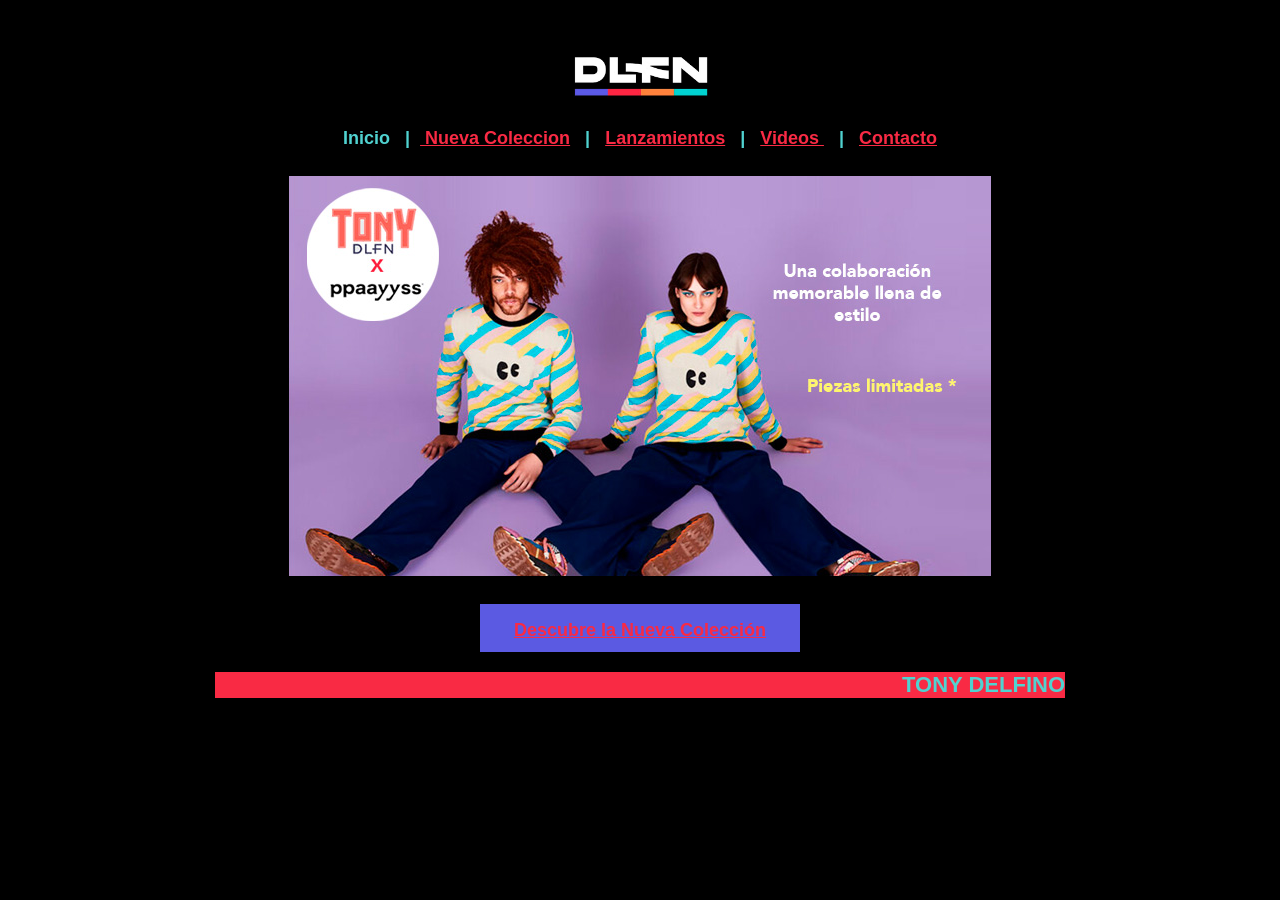
<file: index.html>
<!doctype html>
<html>
<head>
<meta charset="UTF-8">
<title>tonydelfino</title>
<link href="ESTILOS.CSS" rel="stylesheet" type="text/css">
</head>

<body>
<div class="principal">
  <header><img src="dlfn.jpg" width="200" height="82" alt=""/></header>
  <nav>Inicio&nbsp;&nbsp;&nbsp;|&nbsp;&nbsp;<a href="nuevacoleccion.html">&nbsp;Nueva Coleccion</a>&nbsp;&nbsp;&nbsp;|&nbsp;&nbsp;&nbsp;<a href="lanzamientos.html">Lanzamientos</a>&nbsp;&nbsp;&nbsp;|&nbsp;&nbsp;&nbsp;<a href="videos.html">Videos&nbsp;</a>&nbsp;&nbsp; |&nbsp;&nbsp;&nbsp;<a href="contacto.html">Contacto</a></nav>
  <section>
    <p><img src="home3.jpg" width="850" height="400" alt=""/></p>
    <div class="izquierdo1"><a href="nuevacoleccion.html">Descubre la Nueva Colección</a></div>
    <div class="clear"></div>
  </section>
  <footer>TONY DELFINO</footer>
</div>
</body>
</html>
</file>
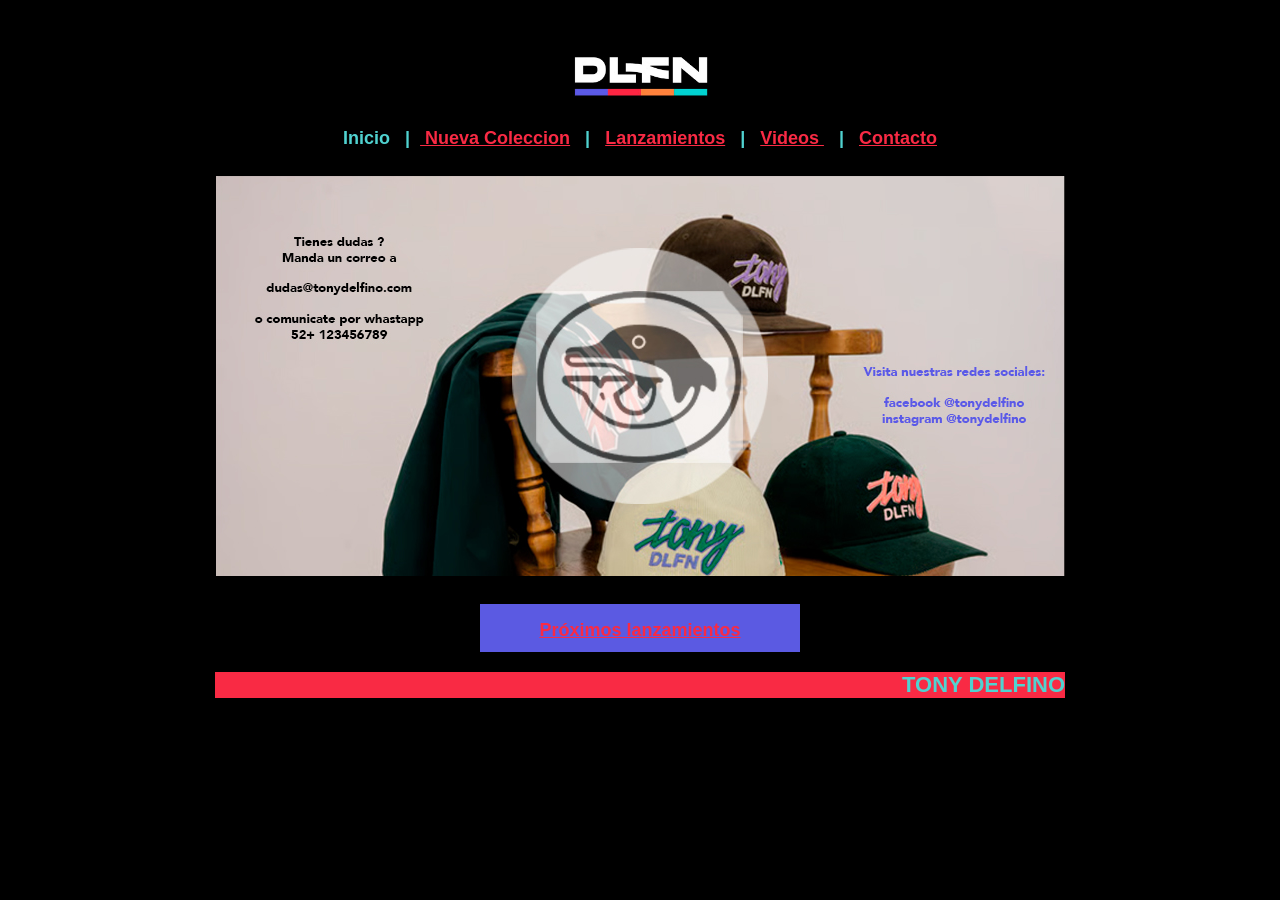
<file: contacto.html>
<!doctype html>
<html>
<head>
<meta charset="UTF-8">
<title>contacto</title>
<link href="ESTILOS.CSS" rel="stylesheet" type="text/css">
</head>

<body>
<div class="principal">
 <header><img src="dlfn.jpg" width="200" height="82" alt=""/></header>
  <nav>Inicio&nbsp;&nbsp;&nbsp;|&nbsp;&nbsp;<a href="nuevacoleccion.html">&nbsp;Nueva Coleccion</a>&nbsp;&nbsp;&nbsp;|&nbsp;&nbsp;&nbsp;<a href="lanzamientos.html">Lanzamientos</a>&nbsp;&nbsp;&nbsp;|&nbsp;&nbsp;&nbsp;<a href="videos.html">Videos&nbsp;</a>&nbsp;&nbsp; |&nbsp;&nbsp;&nbsp;<a href="contacto.html">Contacto</a></nav>
  <section>
    <p><img src="contacto.jpg" width="850" height="400" alt=""/></p>
    <div class="Menu 2 "> 
       <div class="izquierdo1"><a href="lanzamientos.html">Próximos lanzamientos</a></div>
    </div>
<div class="clear"></div>
  </section>
  <footer>TONY DELFINO</footer>
</div>
</body>
</html>
</file>
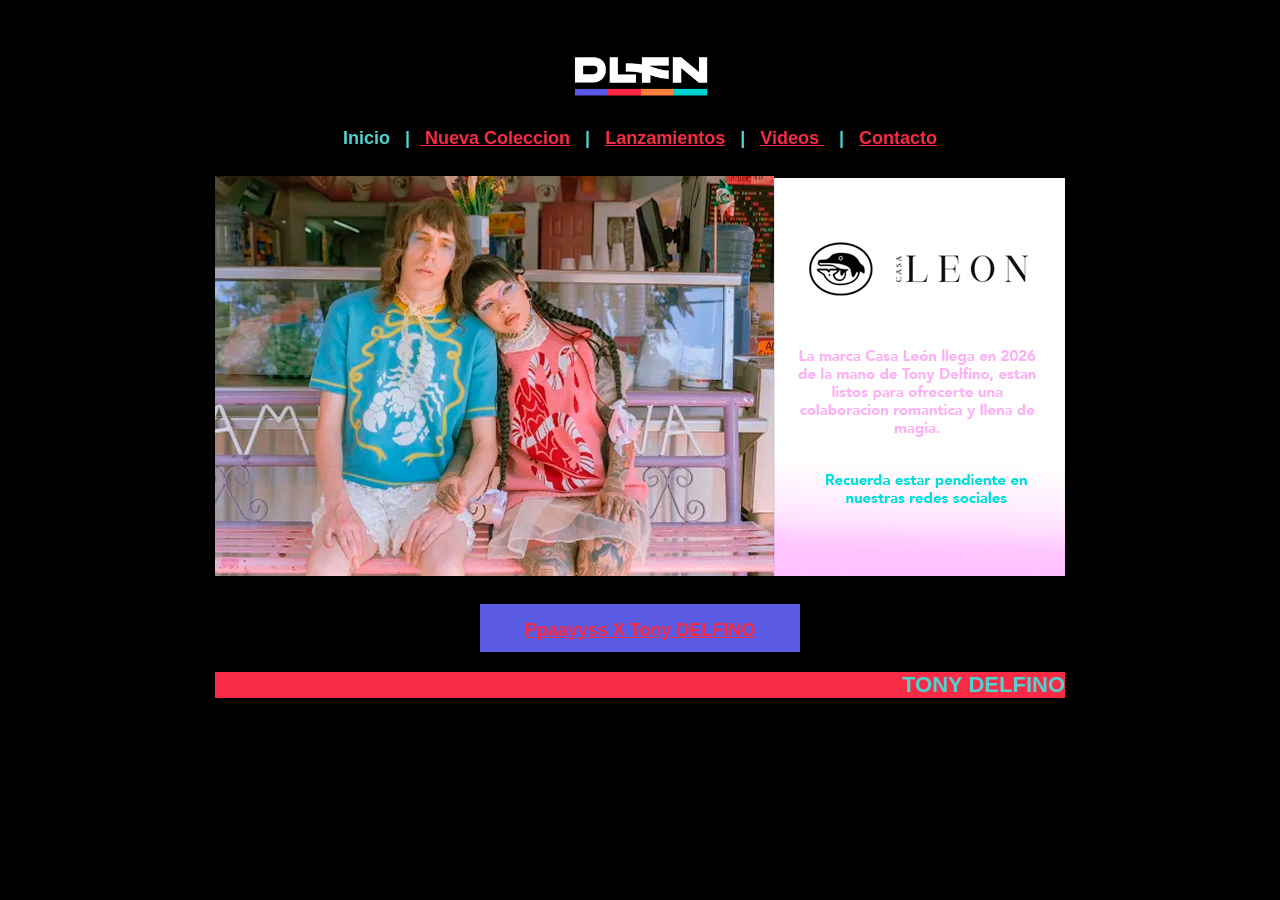
<file: lanzamientos.html>
<!doctype html>
<html>
<head>
<meta charset="UTF-8">
<title>lanzamientos</title>
<link href="ESTILOS.CSS" rel="stylesheet" type="text/css">
</head>

<body>
<div class="principal">
  <header><img src="dlfn.jpg" width="200" height="82" alt=""/></header>
  <nav>Inicio&nbsp;&nbsp;&nbsp;|&nbsp;&nbsp;<a href="nuevacoleccion.html">&nbsp;Nueva Coleccion</a>&nbsp;&nbsp;&nbsp;|&nbsp;&nbsp;&nbsp;<a href="lanzamientos.html">Lanzamientos</a>&nbsp;&nbsp;&nbsp;|&nbsp;&nbsp;&nbsp;<a href="videos.html">Videos&nbsp;</a>&nbsp;&nbsp; |&nbsp;&nbsp;&nbsp;<a href="contacto.html">Contacto</a></nav>
  <section>
    <p><img src="lanzamientos.jpg" width="850" height="400" alt=""/></p>
    <div class="Menu 2 "> 
       <div class="izquierdo1"><a href="nuevacoleccion.html">Ppaayyss X Tony DELFINO</a></div>
    </div>
<div class="clear"></div>
  </section>
  <footer>TONY DELFINO</footer>
</div>
</body>
</html>
</file>
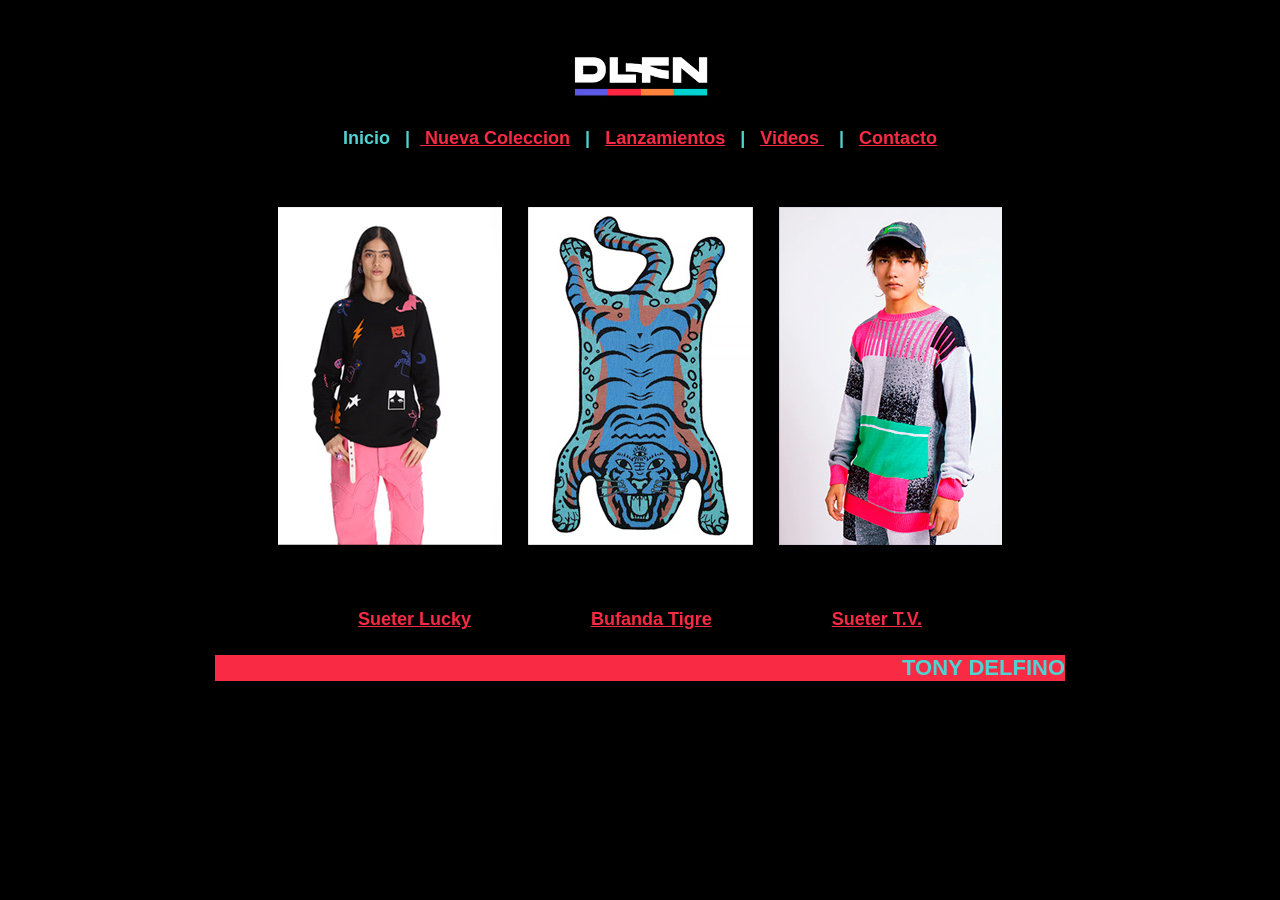
<file: nuevacoleccion.html>
<!doctype html>
<html>
<head>
<meta charset="UTF-8">
<title>nuevacoleccion</title>
<link href="ESTILOS.CSS" rel="stylesheet" type="text/css">
</head>

<body>
<div class="principal">
 <header><img src="dlfn.jpg" width="200" height="82" alt=""/></header>
  <nav>Inicio&nbsp;&nbsp;&nbsp;|&nbsp;&nbsp;<a href="nuevacoleccion.html">&nbsp;Nueva Coleccion</a>&nbsp;&nbsp;&nbsp;|&nbsp;&nbsp;&nbsp;<a href="lanzamientos.html">Lanzamientos</a>&nbsp;&nbsp;&nbsp;|&nbsp;&nbsp;&nbsp;<a href="videos.html">Videos&nbsp;</a>&nbsp;&nbsp; |&nbsp;&nbsp;&nbsp;<a href="contacto.html">Contacto</a></nav>
  <section>
    <p><img src="nueva2.jpg" width="850" height="400" alt=""/></p>
    <div class="Menu 2 "> 
      <nav><a href="producto1.html">Sueter Lucky</a> &nbsp;&nbsp;&nbsp;&nbsp;&nbsp;&nbsp;&nbsp; &nbsp;&nbsp;&nbsp;&nbsp;&nbsp; &nbsp;&nbsp;&nbsp;&nbsp;&nbsp;&nbsp;&nbsp; &nbsp;<a href="producto3.html">Bufanda Tigre</a> &nbsp;&nbsp;&nbsp;&nbsp;&nbsp;&nbsp;&nbsp; &nbsp;&nbsp;&nbsp;&nbsp;&nbsp; &nbsp;&nbsp;&nbsp;&nbsp;&nbsp;&nbsp;&nbsp;&nbsp; <a href="producto2.html">Sueter T.V.</a></nav>
    </div>
<div class="clear"></div>
  </section>
  <footer>TONY DELFINO</footer>
</div>
</body>
</html>
</file>
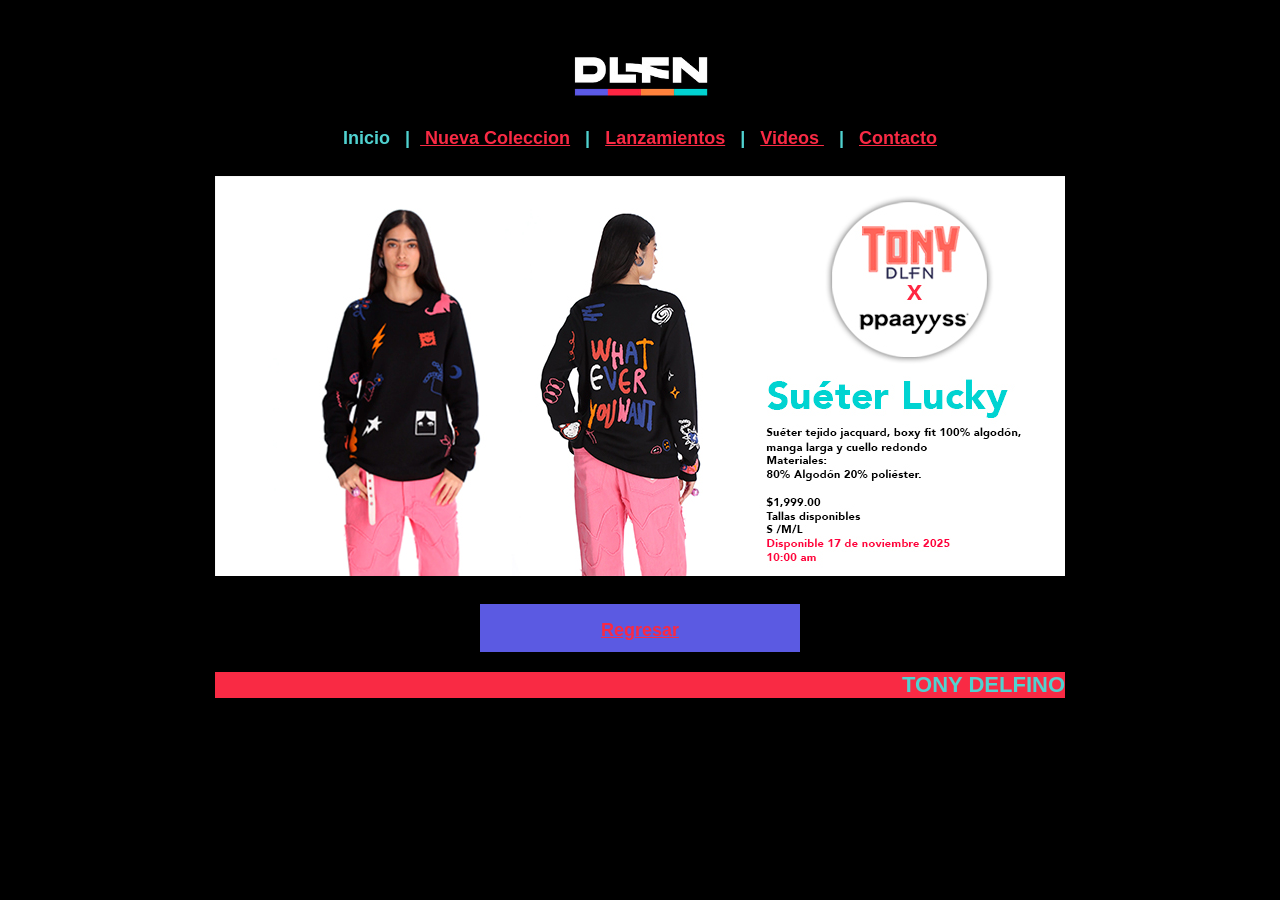
<file: producto1.html>
<!doctype html>
<html>
<head>
<meta charset="UTF-8">
<title>sueterlucky</title>
<link href="ESTILOS.CSS" rel="stylesheet" type="text/css">
</head>

<body>
<div class="principal">
   <header><img src="dlfn.jpg" width="200" height="82" alt=""/></header>
  <nav>Inicio&nbsp;&nbsp;&nbsp;|&nbsp;&nbsp;<a href="nuevacoleccion.html">&nbsp;Nueva Coleccion</a>&nbsp;&nbsp;&nbsp;|&nbsp;&nbsp;&nbsp;<a href="lanzamientos.html">Lanzamientos</a>&nbsp;&nbsp;&nbsp;|&nbsp;&nbsp;&nbsp;<a href="videos.html">Videos&nbsp;</a>&nbsp;&nbsp; |&nbsp;&nbsp;&nbsp;<a href="contacto.html">Contacto</a></nav>
  <section>
    <p><img src="producto1.jpg" width="850" height="400" alt=""/></p>
    <div class="Menu 2 "> 
       <div class="izquierdo1"><a href="nuevacoleccion.html">Regresar</a></div>
    </div>
<div class="clear"></div>
  </section>
  <footer>TONY DELFINO</footer>
</div>
</body>
</html>
</file>
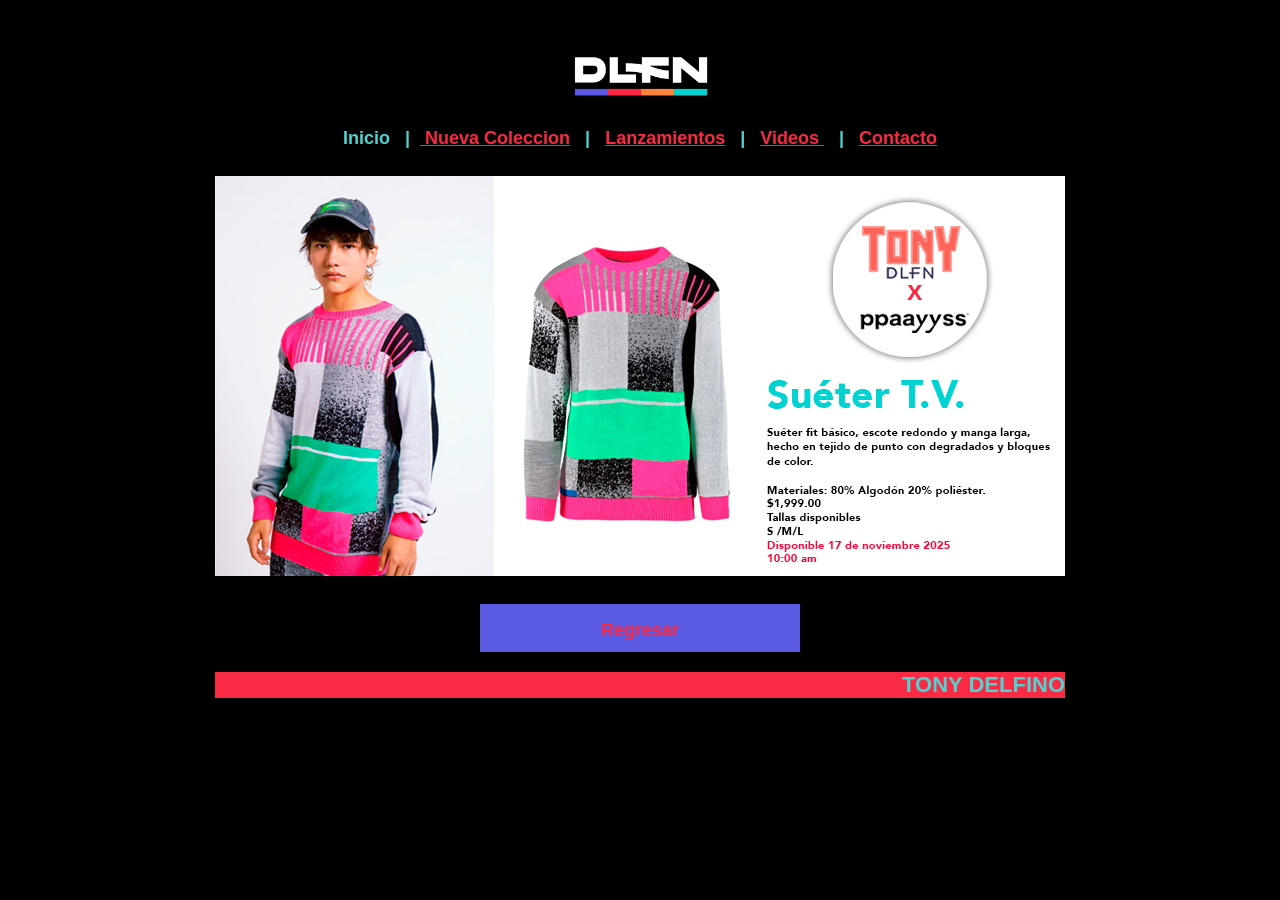
<file: producto2.html>
<!doctype html>
<html>
<head>
<meta charset="UTF-8">
<title>suetertv</title>
<link href="ESTILOS.CSS" rel="stylesheet" type="text/css">
</head>

<body>
<div class="principal">
 <header><img src="dlfn.jpg" width="200" height="82" alt=""/></header>
  <nav>Inicio&nbsp;&nbsp;&nbsp;|&nbsp;&nbsp;<a href="nuevacoleccion.html">&nbsp;Nueva Coleccion</a>&nbsp;&nbsp;&nbsp;|&nbsp;&nbsp;&nbsp;<a href="lanzamientos.html">Lanzamientos</a>&nbsp;&nbsp;&nbsp;|&nbsp;&nbsp;&nbsp;<a href="videos.html">Videos&nbsp;</a>&nbsp;&nbsp; |&nbsp;&nbsp;&nbsp;<a href="contacto.html">Contacto</a></nav>
  <section>
    <p><img src="producto2.jpg" width="850" height="400" alt=""/></p>
    <div class="Menu 2 "> 
       <div class="izquierdo1"><a href="nuevacoleccion.html">Regresar</a></div>
    </div>
<div class="clear"></div>
  </section>
  <footer>TONY DELFINO</footer>
</div>
</body>
</html>
</file>
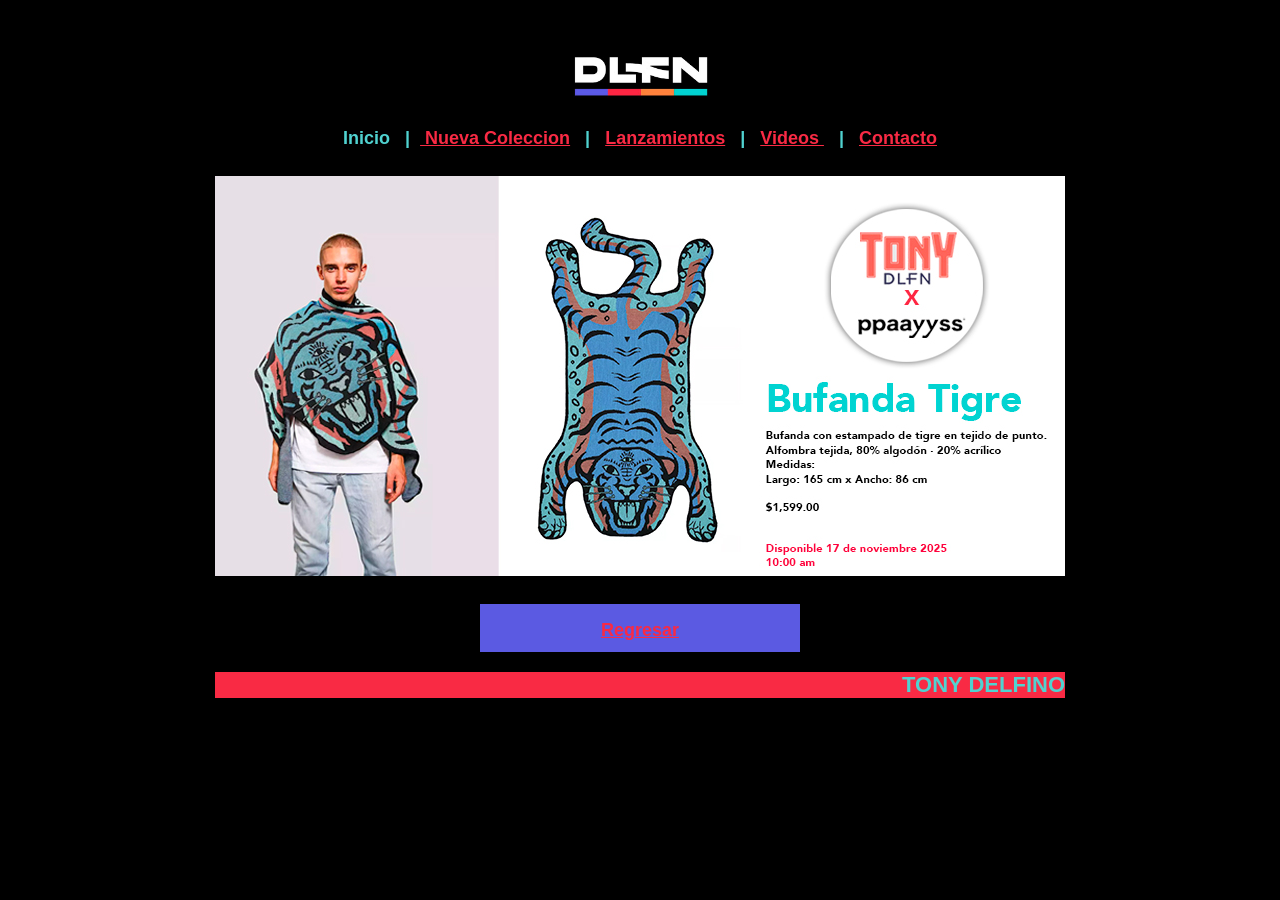
<file: producto3.html>
<!doctype html>
<html>
<head>
<meta charset="UTF-8">
<title>bufandatigre</title>
<link href="ESTILOS.CSS" rel="stylesheet" type="text/css">
</head>

<body>
<div class="principal">
  <header><img src="dlfn.jpg" width="200" height="82" alt=""/></header>
  <nav>Inicio&nbsp;&nbsp;&nbsp;|&nbsp;&nbsp;<a href="nuevacoleccion.html">&nbsp;Nueva Coleccion</a>&nbsp;&nbsp;&nbsp;|&nbsp;&nbsp;&nbsp;<a href="lanzamientos.html">Lanzamientos</a>&nbsp;&nbsp;&nbsp;|&nbsp;&nbsp;&nbsp;<a href="videos.html">Videos&nbsp;</a>&nbsp;&nbsp; |&nbsp;&nbsp;&nbsp;<a href="contacto.html">Contacto</a></nav>
  <section>
    <p><img src="producto3.jpg" width="850" height="400" alt=""/></p>
    <div class="Menu 2 "> 
      <div class="izquierdo1"><a href="nuevacoleccion.html">Regresar</a></div>
    </div>
<div class="clear"></div>
  </section>
  <footer>TONY DELFINO</footer>
</div>
</body>
</html>
</file>
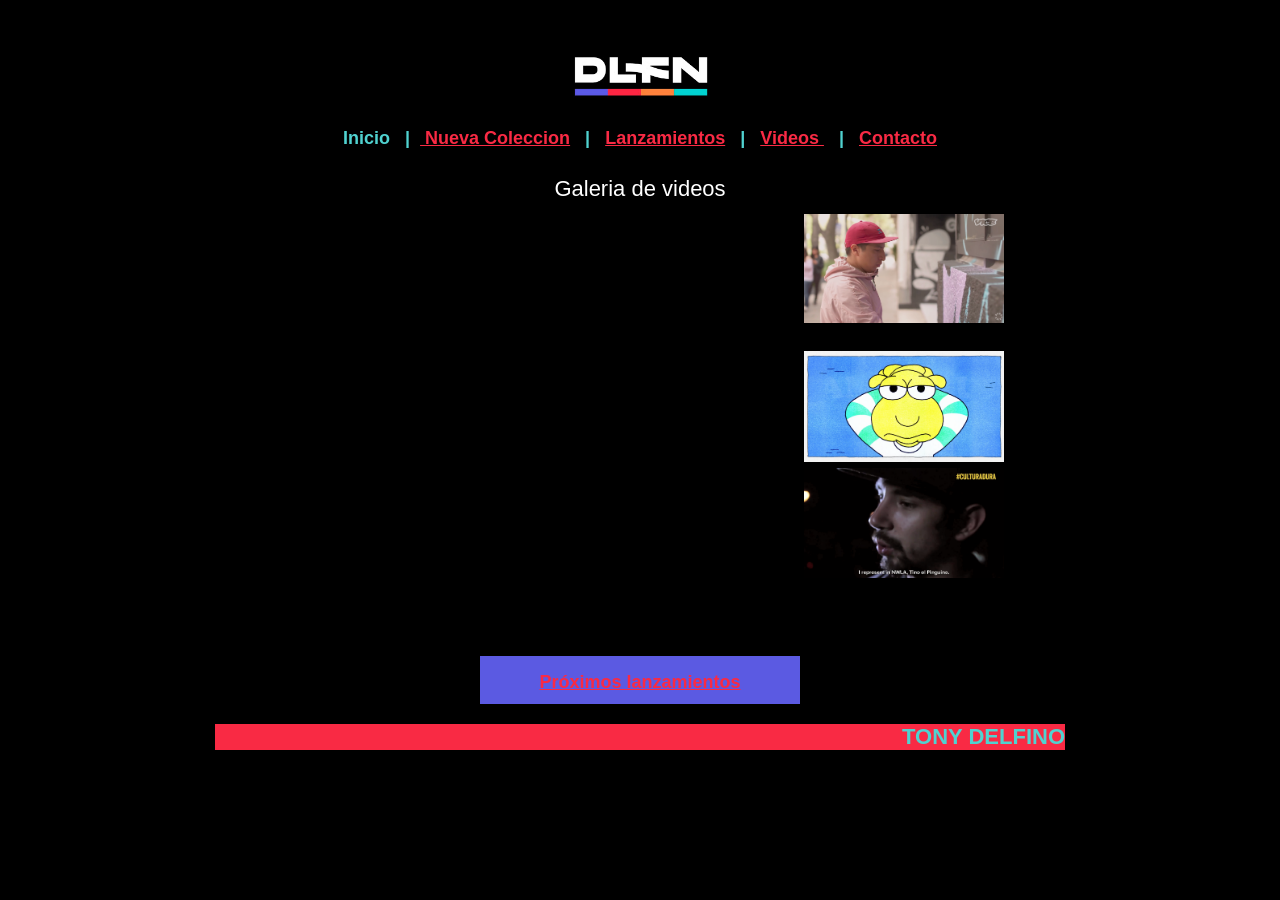
<file: videos.html>
<!doctype html>
<html>
<head>
<meta charset="UTF-8">
<title>videos</title>
<link href="ESTILOS.CSS" rel="stylesheet" type="text/css">
<script type="text/javascript">
function MM_showHideLayers() { //v9.0
  var i,p,v,obj,args=MM_showHideLayers.arguments;
  for (i=0; i<(args.length-2); i+=3) 
  with (document) if (getElementById && ((obj=getElementById(args[i]))!=null)) { v=args[i+2];
    if (obj.style) { obj=obj.style; v=(v=='show')?'visible':(v=='hide')?'hidden':v; }
    obj.visibility=v; }
}
</script>
</head>

<body>
<div class="principal">
  <header><img src="dlfn.jpg" width="200" height="82" alt=""/></header>
  <nav>Inicio&nbsp;&nbsp;&nbsp;|&nbsp;&nbsp;<a href="nuevacoleccion.html">&nbsp;Nueva Coleccion</a>&nbsp;&nbsp;&nbsp;|&nbsp;&nbsp;&nbsp;<a href="lanzamientos.html">Lanzamientos</a>&nbsp;&nbsp;&nbsp;|&nbsp;&nbsp;&nbsp;<a href="videos.html">Videos&nbsp;</a>&nbsp;&nbsp; |&nbsp;&nbsp;&nbsp;<a href="contacto.html">Contacto</a></nav>
  <section>
    <p>Galeria de videos</p>
    <p>&nbsp;</p>
    <p>&nbsp;</p>
    <p>&nbsp;</p>
    <p>&nbsp;</p>
    <p>&nbsp;</p>
    <p>&nbsp;</p>
    <p>&nbsp;</p>
    <p>&nbsp;</p>
    <div id="video1"><iframe width="560" height="315" src="https://www.youtube.com/embed/t2Fuh_JZ40o?si=NVKtiB7t4AQUbUKs" title="YouTube video player" frameborder="0" allow="accelerometer; autoplay; clipboard-write; encrypted-media; gyroscope; picture-in-picture; web-share" referrerpolicy="strict-origin-when-cross-origin" allowfullscreen></iframe></div>
    <div id="videos2"><iframe width="560" height="315" src="https://www.youtube.com/embed/64nffrT215U?si=AIEGHm30Sb4KddtJ" title="YouTube video player" frameborder="0" allow="accelerometer; autoplay; clipboard-write; encrypted-media; gyroscope; picture-in-picture; web-share" referrerpolicy="strict-origin-when-cross-origin" allowfullscreen></iframe></div>
    <div id="videos3"><iframe width="560" height="315" src="https://www.youtube.com/embed/AaUUCdQZhOI?si=ikVCZOlmEGG14oY_" title="YouTube video player" frameborder="0" allow="accelerometer; autoplay; clipboard-write; encrypted-media; gyroscope; picture-in-picture; web-share" referrerpolicy="strict-origin-when-cross-origin" allowfullscreen></iframe></div>
    <div id="thumbnails">
      <p><a href="#"><img src="thumb1.png" alt="" width="200" height="109" onClick="MM_showHideLayers('video1','','show','videos2','','hide','videos3','','hide')"/></a></p>
      <p><a href="#"><img src="thumb2.png" alt="" width="200" height="111" onClick="MM_showHideLayers('video1','','hide','videos2','','show','videos3','','hide')"/></a><a href="#"><img src="thumb3.png" alt="" width="200" height="110" onClick="MM_showHideLayers('video1','','hide','videos2','','hide','videos3','','show')"/></a></p>
    </div>
<p>&nbsp;</p>
    <div class="Menu 2 "> 
      <div class="izquierdo1"><a href="lanzamientos.html">Próximos lanzamientos</a></div>
    </div>
<div class="clear"></div>
  </section>
  <footer>TONY DELFINO</footer>
</div>
</body>
</html>
</file>
<file: ESTILOS.CSS>
@charset "UTF-8";
body {
	background-color: #000000;
}
.principal {
	background-color: #000000;
	width: 850px;
	padding-top: 25px;
	padding-right: 25px;
	padding-bottom: 25px;
	padding-left: 25px;
	margin-right: auto;
	margin-left: auto;
	float: none;
	text-align: center;
	color: #FFFFFF;
	font-family: "Gill Sans", "Gill Sans MT", "Myriad Pro", "DejaVu Sans Condensed", Helvetica, Arial, sans-serif;
	font-size: 22px;
}
header {
	width: 850px;
	padding-top: 1px;
	padding-right: 1px;
	padding-bottom: 1px;
	padding-left: 1px;
	margin-right: auto;
	margin-left: auto;
	text-align: center;
}
nav {
	color: #50d2d0;
	text-align: center;
	font-family: "Gill Sans", "Gill Sans MT", "Myriad Pro", "DejaVu Sans Condensed", Helvetica, Arial, sans-serif;
	font-size: 18px;
	font-weight: bold;
	padding-top: 5px;
	padding-right: 5px;
	padding-bottom: 5px;
	padding-left: 5px;
}
.izquierdo {
	color: #FFFFFF;
	font-family: "Gill Sans", "Gill Sans MT", "Myriad Pro", "DejaVu Sans Condensed", Helvetica, Arial, sans-serif;
	font-size: 24px;
	text-align: right;
	float: none;
	margin-top: 0px;
	margin-right: 0px;
	margin-bottom: 0px;
	margin-left: 0px;
}
.izquierdo1 {
	color: #FFFFFF;
	font-family: "Gill Sans", "Gill Sans MT", "Myriad Pro", "DejaVu Sans Condensed", Helvetica, Arial, sans-serif;
	font-size: 24px;
	text-align: center;
	float: none;
	padding-top: 10px;
	padding-right: 10px;
	padding-bottom: 10px;
	padding-left: 10px;
	background-color: #5b5ae2;
	width: 300px;
	margin-left: auto;
	margin-right: auto;
	margin-top: auto;
	margin-bottom: auto;
}
footer {
	color: #50d2d0;
	text-align: right;
	font-family: "Gill Sans", "Gill Sans MT", "Myriad Pro", "DejaVu Sans Condensed", Helvetica, Arial, sans-serif;
	font-weight: bold;
	background-color: #f92a44;
	margin-top: 20px;
	margin-right: auto;
	margin-bottom: auto;
	margin-left: auto;
	width: 850px;
}
:link {
	color: #f92a44;
	font-family: "Gill Sans", "Gill Sans MT", "Myriad Pro", "DejaVu Sans Condensed", Helvetica, Arial, sans-serif;
	font-weight: bold;
	font-size: 18px;
}
:visited {
	color: #ff8144;
}
#video1 {
	width: 560px;
	height: 315px;
	position: absolute;
	z-index: 3;
	left: 175px;
	top: 248px;
}
#videos2 {
	width: 560px;
	height: 315px;
	position: absolute;
	z-index: 2;
	left: 175px;
	top: 248px;
}
#videos3 {
	z-index: 1;
	position: absolute;
	width: 560px;
	height: 315px;
	left: 175px;
	top: 248px;
}
#thumbnails {
	width: 150px;
	height: 324px;
	position: absolute;
	left: 804px;
	top: 192px;
}
</file>
